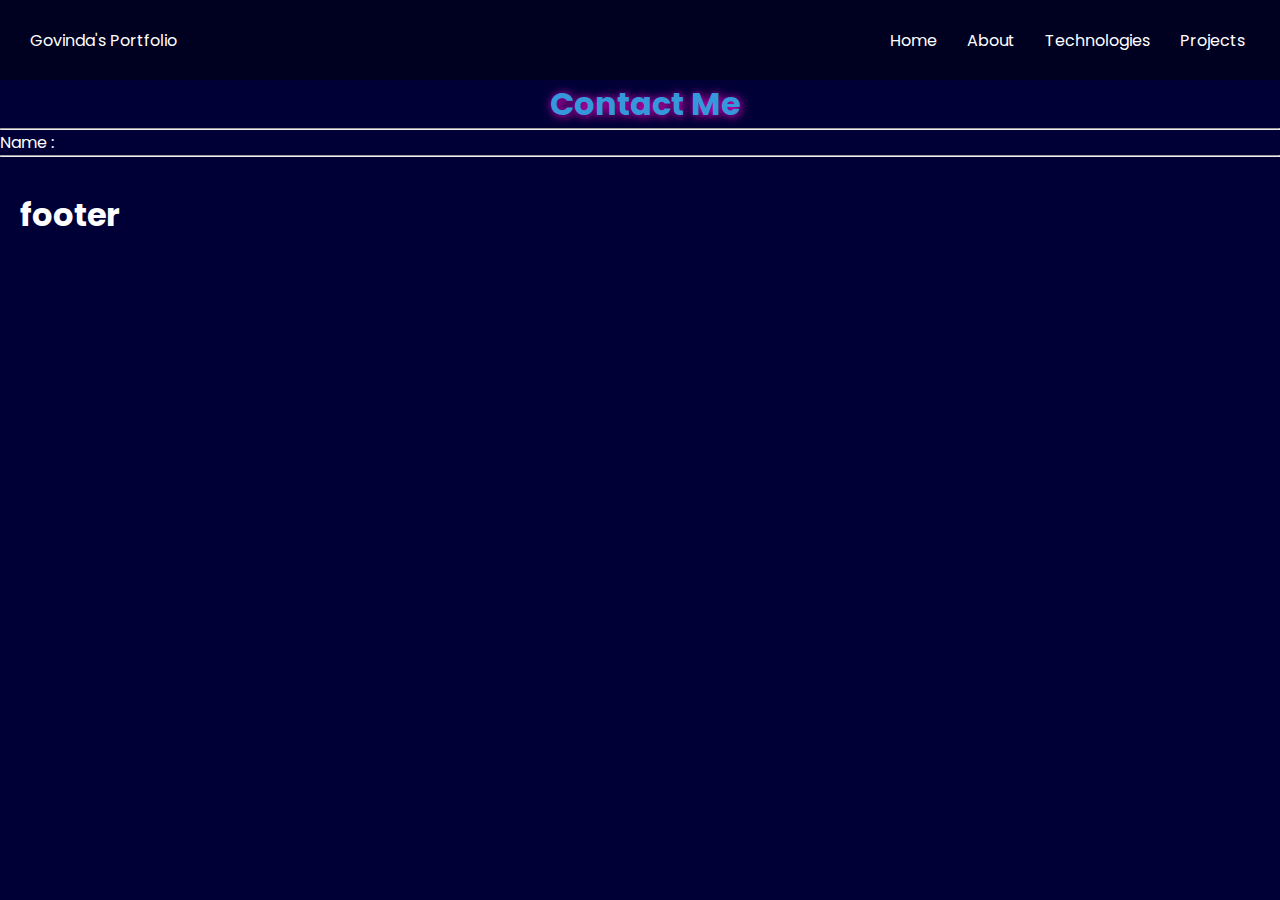
<file: contact.html>
<!DOCTYPE html>
<html lang="en">
<head>
    <meta charset="UTF-8">
    <meta name="viewport" content="width=device-width, initial-scale=1.0">
    <title>Contact Me</title>
    <link rel="preconnect" href="https://fonts.googleapis.com">
    <link rel="preconnect" href="https://fonts.gstatic.com" crossorigin>
    <link href="https://fonts.googleapis.com/css2?family=Poppins:wght@400;700&display=swap" rel="stylesheet">
<link rel="stylesheet" href="style.css">
</head>
<body>
    <header>
        <nav>
            <div class="left">Govinda's Portfolio</div>
            <div class="right">
                <ul>
                    <li><a href="index.html">Home</a></li>
                    <li><a href="about.html">About</a></li>
                    <li><a href="services.html">Technologies</a></li>
                    <li><a href="projects.html">Projects</a></li>
                    <!-- <li><a href="contact.html">Contact Me</a></li> -->
                </ul>
            </div>
        </nav>
    </header>
    <div class="heading" id="projects">
        <h1>Contact Me</h1>
    </div>
    <hr>
    <div class="form"></div>
<form action="">
    
        <label for="">Name : </label>

    
</form>
</div>
<!------- Contact info of form here ------->

    <hr>
        <footer>
            <h1>footer</h1>
        </footer>
</body>
</html>
</file>
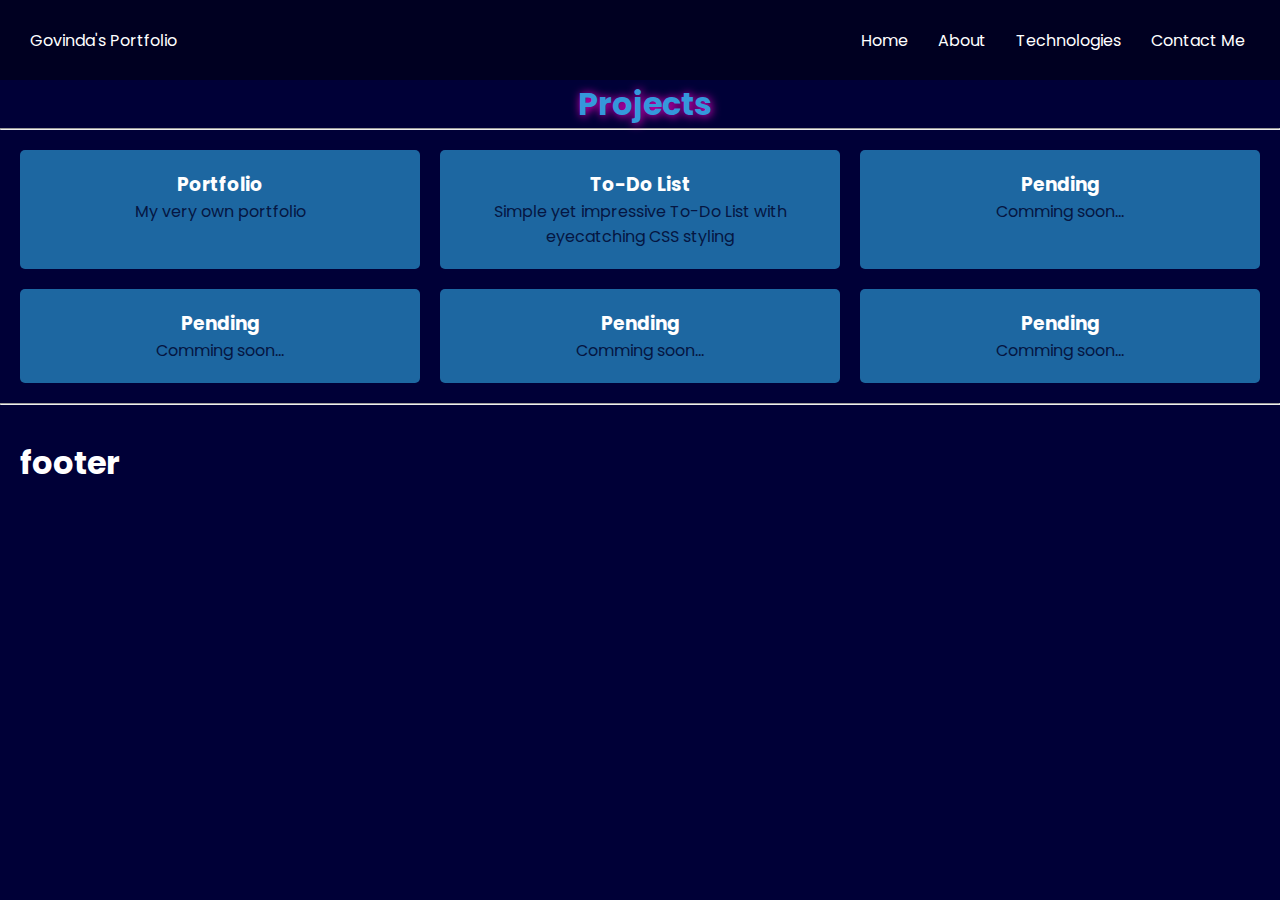
<file: projects.html>
<!DOCTYPE html>
<html>
<head>
<meta name="viewport" content="width=device-width, initial-scale=1">
<link rel="preconnect" href="https://fonts.googleapis.com">
<link rel="preconnect" href="https://fonts.gstatic.com" crossorigin>
<link href="https://fonts.googleapis.com/css2?family=Poppins:wght@400;700&display=swap" rel="stylesheet">
<link rel="stylesheet" href="style.css">

</head>
<body>

    <header>
        <nav>
            <div class="left">Govinda's Portfolio</div>
            <div class="right">
                <ul>
                    <li><a href="index.html">Home</a></li>
                    <li><a href="about.html">About</a></li>
                    <li><a href="services.html">Technologies</a></li>
                    <!-- <li><a href="projects.html">Projects</a></li> -->
                    <li><a href="contact.html">Contact Me</a></li>
                </ul>
            </div>
        </nav>
    </header>
    <div class="heading" id="projects">
        <h1>Projects</h1>
    </div> <hr>
<div class="grid-container">
    <div class="grid-item">
        <h3>Portfolio</h3>
        <p>My very own portfolio</p>
    </div>
    <div class="grid-item">
        <h3>To-Do List</h3>
        <p>Simple yet impressive To-Do List with eyecatching CSS styling</p>
    </div>
    <div class="grid-item">
        <h3>Pending</h3>
        <p>Comming soon...</p>
    </div>
    <div class="grid-item">
        <h3>Pending</h3>
        <p>Comming soon...</p>
    </div>
    <div class="grid-item">
        <h3>Pending</h3>
        <p>Comming soon...</p>
    </div>
    <div class="grid-item">
        <h3>Pending</h3>
        <p>Comming soon...</p>
    </div>
    
  </div>
  <hr>
        <footer>
            <h1>footer</h1>
        </footer>
</body>
</html>
</file>
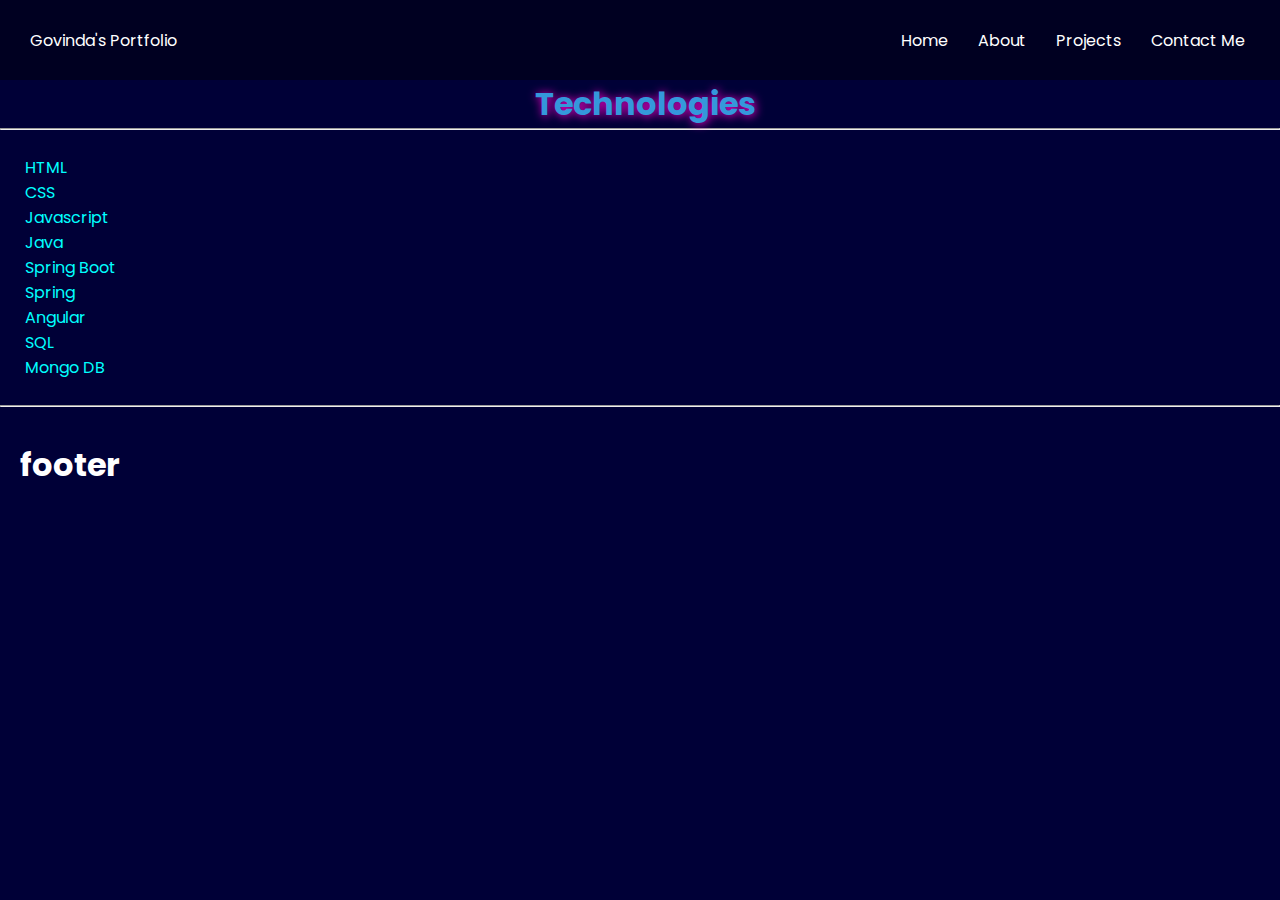
<file: services.html>
<!DOCTYPE html>
<html lang="en">
<head>
    <meta charset="UTF-8">
    <meta name="viewport" content="width=device-width, initial-scale=1.0">
    <title>Services</title>
    <link rel="preconnect" href="https://fonts.googleapis.com">
    <link rel="preconnect" href="https://fonts.gstatic.com" crossorigin>
    <link href="https://fonts.googleapis.com/css2?family=Poppins:wght@400;700&display=swap" rel="stylesheet">
<link rel="stylesheet" href="style.css">
</head>
<body>
    <header>
        <nav class>
            <div class="left">Govinda's Portfolio</div>
            <div class="right">
                <ul>
                    <li><a href="index.html">Home</a></li>
                    <li><a href="about.html">About</a></li>
                    <!-- <li><a href="services.html">Technologies</a></li> -->
                    <li><a href="projects.html">Projects</a></li>
                    <li><a href="contact.html">Contact Me</a></li>
                </ul>
            </div>
        </nav>
    </header>
    <div class="heading" id="projects">
        <h1>Technologies</h1>
    </div>
    <hr>
    <div class="box">
<p>HTML<br>
CSS<br>
Javascript<br>
Java<br>
Spring Boot<br>
Spring<br>
Angular<br>
SQL<br>
Mongo DB<br></p>
<!------- Skillset info here ------->

</div>
   <hr>
        <footer>
            <h1>footer</h1>
        </footer>
</body>
</html>
</file>
<file: style.css>
* {
    margin: 0;
    padding: 0;
    box-sizing: border-box;
    font-family: 'Poppins', sans-serif;
}

body {
    background-color: rgb(0, 0, 55);
    color: white;
    margin: 0;
    padding: 0;
}
.left{
  margin: 10px;
}
/*-------------------- Navbar styling starts here --------------------*/
nav {
  display: flex;
  justify-content: space-between;
  align-items: center;
  height: 80px;
  background-color: rgb(0, 0, 33);
  padding: 0 20px;
}

nav ul {
  display: flex;
  justify-content: center;
  list-style: none;
}

nav ul li {
  margin: 0 15px;
  text-decoration: none;
}

nav ul li a {
  color: white;
  text-decoration: none;
  transition: color 0.3s, transform 0.3s;
}

nav ul li a:hover {
  color: rgb(232, 232, 22);
  transform: rotate(360deg) scale(3);
}

.changingText {
    transition: text-shadow 0.3s, color 0.3s;
    font-size: 1.5rem;
}

.leftSection {
    width: 30%;
}

.rightSection {
    width: 30%;
    margin: -2.5%;
}
/* ------------------------------------------------------------------------------------------------------------------------------ */
.heading h1{
  margin-left: 10px;
  text-align: center;
  color: #3498db;
  text-shadow:1px 1px 10px #ff00d0;
}
.box{
  margin: 25px;
}


.box p{
  color: aqua;
}
.firstSection {
    display: flex;
    flex-wrap: wrap;
    justify-content: space-around;
    align-items: center;
    padding: 20px;
    background-color: rgba(27, 3, 48, 0.891);
}

.leftSection {
    width: 30%;
    font-size: 2rem;
    padding: 20px;
    margin-bottom: 20px;
}

.rightSection {
    width: 30%;
    text-align: center;
}

.rightSection img {
    max-width: 100%;
    height: auto;
}

footer h1{
    height: 10px;
    margin: 34px 20px;
    box-sizing: border-box;
}
/* Navbar styling ends here */
/* ------------------------------------------------------------------------------------------------------------------------------ */
/* about page styling starts here */




/* -------------------- about page styling ends her ------------------- */

.grid-container {
    display: grid;
    grid-template-columns: repeat(3, 1fr);
    gap: 20px;
    padding: 20px;
  }
  .grid-container p{
    color: rgb(5, 22, 66);
  }
  .grid-item {
    background-color: #237db9d2;
    color: #fff;
    padding: 20px;
    text-align: center;
    border-radius: 5px;
  }

/*  */
/* -------------------- Project page styling ends here --------------------- */
/* footer{
  min-height: 20px;
} */
</file>
